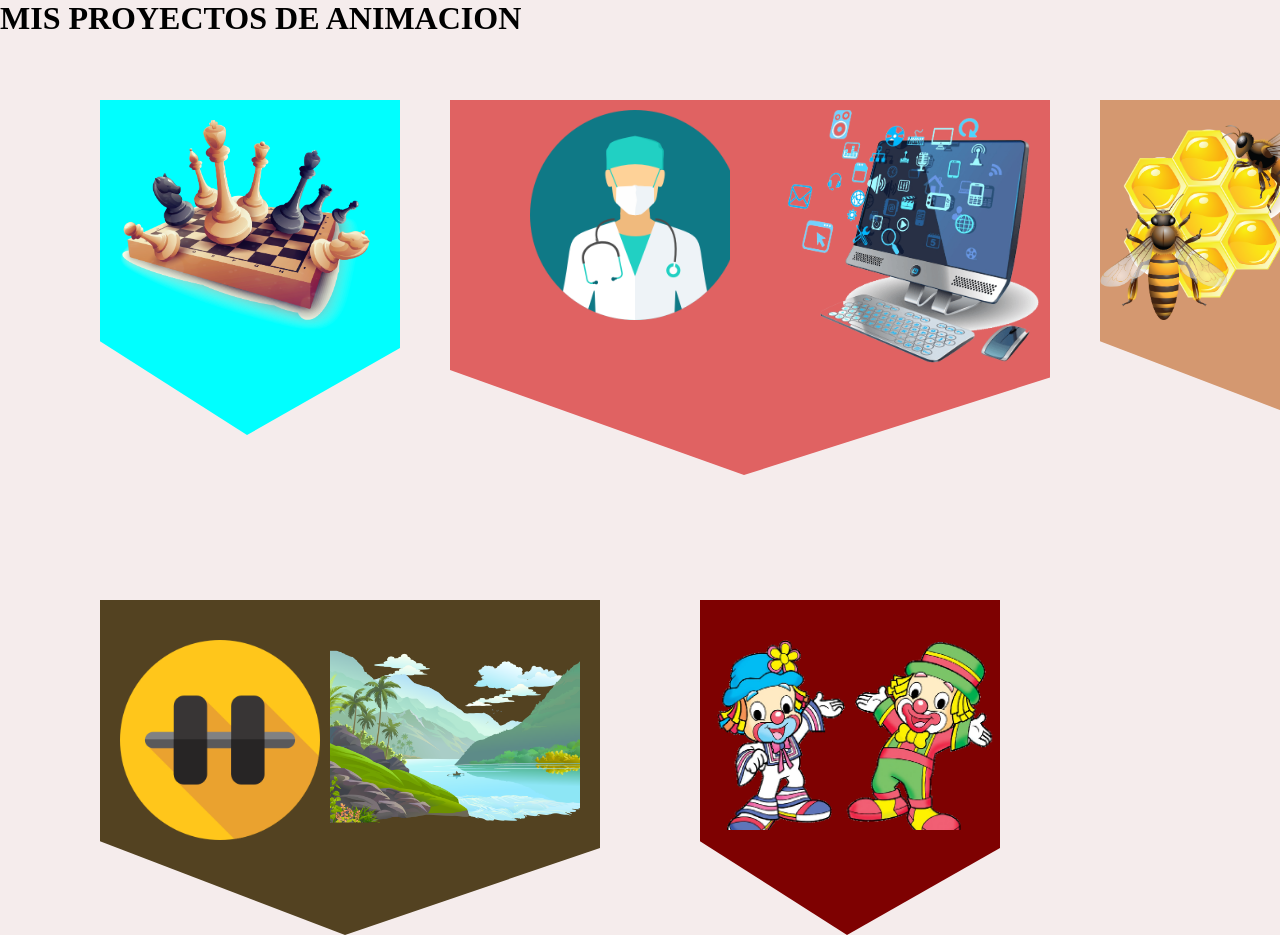
<file: index.html>
<!DOCTYPE html>
<html lang="es">
<head>
    <meta charset="UTF-8">
    <meta name="viewport" content="width=device-width, initial-scale=1.0">
    <title>proyec</title>
    <link rel="stylesheet" href="estilo.css">
</head>

<body>

   <h1>MIS PROYECTOS DE ANIMACION</h1>
    <div class="contenedor">
        <div class="franja1" ></div>
        <a class="cuadrito" href="S1 AJEDREZ/index.html"></a>
        <div class="franja2" src="" alt=""></div>
        <a class="cuadrito2" href="DRA LISA SU/index.html"></a>
        <a class="cuadrito3" href="SAM ALTAMAN WEB/Index.html"></a>
        <div class= "franja3"></div>
        <a class="cuadrito4" href="SECCION 3/index.html"></a>
        <a class="cuadrito5" href="PRACTICA - S3/index.html"></a>
        <div class= "franja4"></div>
        <a class="cuadrito6" href="PERU/index3.html"></a>
        <a class="cuadrito7" href="PROGRMACION/index.html"></a>
        <div class= "franja5"></div>
        <a class="cuadrito8" href="GYM/index.html"></a>
        <a class="cuadrito9" href="PAISAJE/index2.html"></a>
        <div class= "franja6"></div>
        <a class="cuadrito10" href="CLIPPATH/index.html"></a>
        
       

    </div>

</body>
</html>
</file>
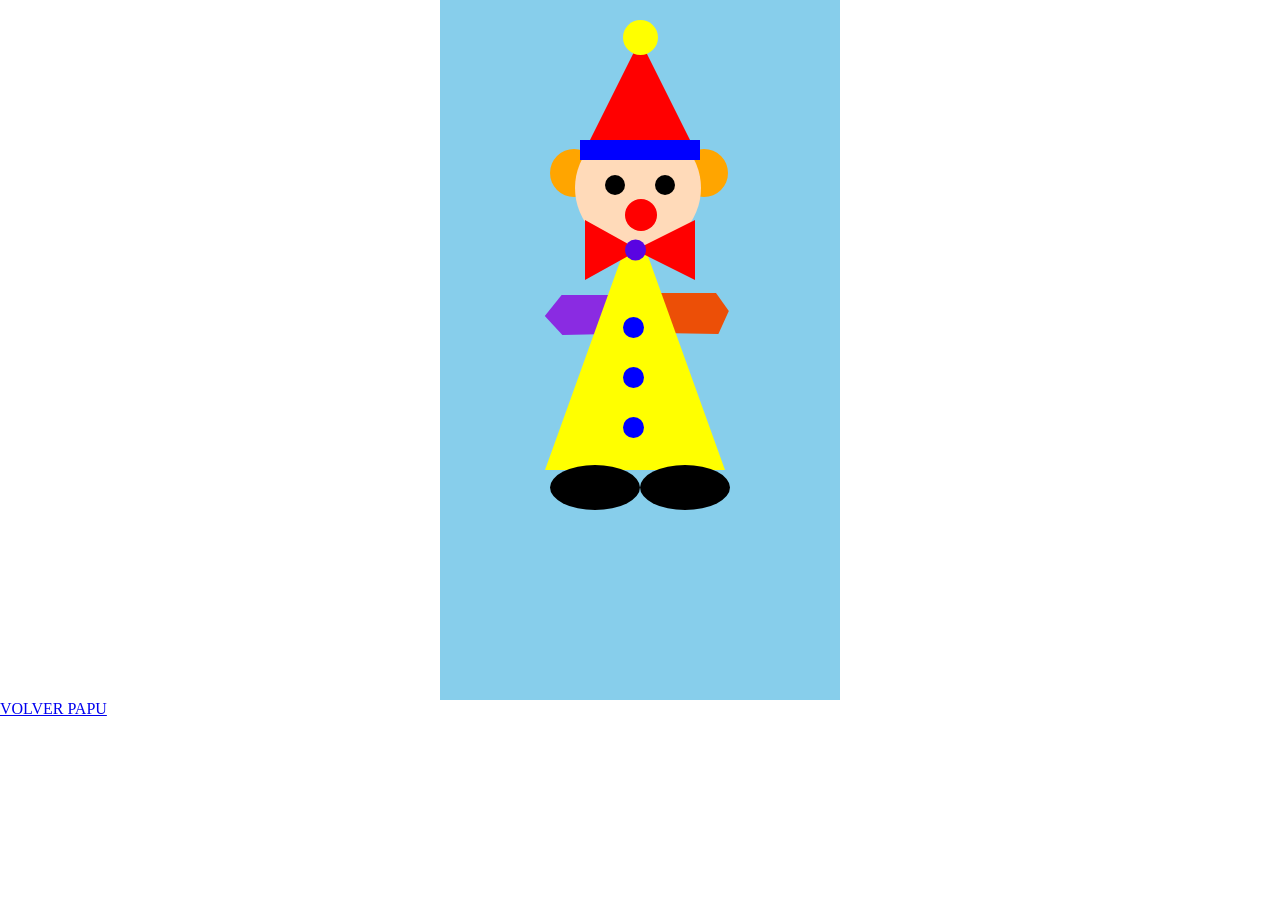
<file: CLIPPATH/index.html>
<!DOCTYPE html>
<html lang="es">
<head>
    <meta charset="UTF-8">
    <meta name="viewport" content="width=device-width, initial-scale=1.0">
    <title>Payaso Figuras</title>

    <style>

        *{
            margin: 0px;
            padding: 0px;
        }

        .contenedor{
            width: 400px;
            height: 700px;
            background-color: skyblue;
            position: relative;
            margin: 0 auto;
            overflow: hidden;
        }
        .gorrito{
            width: 120px;
            height: 120px;
            background-color: red;
            clip-path: polygon(50% 0%, 0% 100%, 100% 100%);
            position: absolute;
            left: 140px;
            top: 40px;
            z-index: 2;
        }
        .bolita{
            width: 35px;
            height: 35px;
            background-color: yellow;
            clip-path: circle(50% at 50% 50%);
            position: absolute;
            left: 183px;
            top: 20px;
            z-index: 2;
        }
        .linea{
            width: 120px;
            height: 20px;
            background-color: blue;
            position: absolute;
            left: 140px;
            top: 140px;
            z-index: 3;
        }
        .cabeza{
            width: 140px;
            height: 140px;
            background-color: peachpuff;
            clip-path: circle(45% at 45% 45%);
            position: absolute;
            left: 135px;
            top: 125px;
            z-index: 1;
        }

        .cabello1{
            width: 60px;
            height: 60px;
            background-color: orange;
            clip-path: circle(40% at 40% 40%);
            position: absolute;
            left: 110px;
            top: 149px;
        }
        .cabello2{
            width: 60px;
            height: 60px;
            background-color: orange;
            clip-path: circle(40% at 40% 40%);
            position: absolute;
            left: 240px;
            top: 149px;
        }
        .ojoI{
            width: 20px;
            height: 20px;
            background-color: black;
            clip-path: circle(50% at 50% 50%);
            position: absolute;
            left: 165px;
            top: 175px;
            z-index: 2;
        }

        .ojoD{
            width: 20px;
            height: 20px;
            background-color: black;
            clip-path: circle(50% at 50% 50%);
            position: absolute;
            left: 215px;
            top: 175px;
            z-index: 2;
        }

        .nariz{
            width: 40px;
            height: 40px;
            background-color: red;
            clip-path: circle(40% at 40% 50%);
            position: absolute;
            left: 185px;
            top: 195px;
            z-index: 2;
        }
        .cuelloI{
            width: 60px;
            height: 60px;
            background-color: red;
            clip-path: polygon(0 0, 90% 50%, 0 100%);
            position: absolute;
            left: 145px;
            top: 220px;
            z-index: 2;
           
        }
        .cuello{
            width: 60px;
            height: 60px;
            background-color: red;
            clip-path: polygon(100% 0, 0 50%, 100% 100%);
            position: absolute;
            left: 195px;
            top: 220px;
            z-index: 3;
        }

        .centro{
            width: 30px;
            height: 30px;
            background-color: rgb(89, 4, 226);
            clip-path: circle(35% at 35% 50%);
            position: absolute;
            left: 185px;
            top: 235px;
            z-index: 4;
        }
        .cuerpo{
            width: 180px;
            height: 250px;
            background-color: yellow;
            clip-path: polygon(50% 0%, 0% 100%, 100% 100%);
            position: absolute;
            left: 105px;
            top: 220px;
            z-index: 0;
        }

        .boton1,.boton2,.boton3{
            width: 35px;
            height: 35px;
            background-color: blue;
            clip-path: circle(30% at 30% 50%);
            position: absolute;
            left: 183px;
            z-index: 2;
        }
        .boton1{
            top: 310px;
        }
        .boton2{
            top: 360px;
        }
        .boton3{
            top: 410px;
        }
        .brazoD {
            width: 80px;
            height: 100px;
            background-color: blueviolet;
            clip-path: polygon(27% 25%, 86% 25%, 87% 64%, 28% 65%, 6% 46%);
            position: absolute;
            left: 100px;
            top: 270px;
        }
        .brazoI {
            width: 80px;
            height: 100px;
            background-color: rgb(236, 79, 7);
            clip-path: polygon(0 23%, 70% 23%, 86% 41%, 73% 64%, 0 63%);
            position: absolute;
            left: 220px;
            top: 270px;
        }


        .pieI{
            width: 90px;
            height: 45px;
            background-color: black;
            clip-path: ellipse(50% 50% at 50% 50%);
            position: absolute;
            left: 110px;
            top: 465px;
        }

        .pieD{
            width: 90px;
            height: 45px;
            background-color: black;
            clip-path: ellipse(50% 50% at 50% 50%);
            position: absolute;
            left: 200px;
            top: 465px;
        }

    </style>

</head>

<body>

    <div class="contenedor">

        <div class="gorrito"></div>
        <div class="bolita"></div>
        <div class="linea"></div>

        <div class="cabello1"></div>
        <div class="cabello2"></div>

        <div class="cabeza"></div>

        <div class="ojoI"></div>
        <div class="ojoD"></div>

        <div class="nariz"></div>

        <div class="boca"></div>
        <div class="sonrisa"></div>

        <div class="cuelloI"></div>
        <div class="cuello"></div>
        <div class="centro"></div>

        <div class="brazoI"></div>
        <div class="brazoD"></div>

        <div class="cuerpo"></div>
        

        <div class="boton1"></div>
        <div class="boton2"></div>
        <div class="boton3"></div>

        <div class="pieI"></div>
        <div class="pieD"></div>

    </div>

</body>
<a href="../index.html">VOLVER PAPU</a>
</html>
</file>
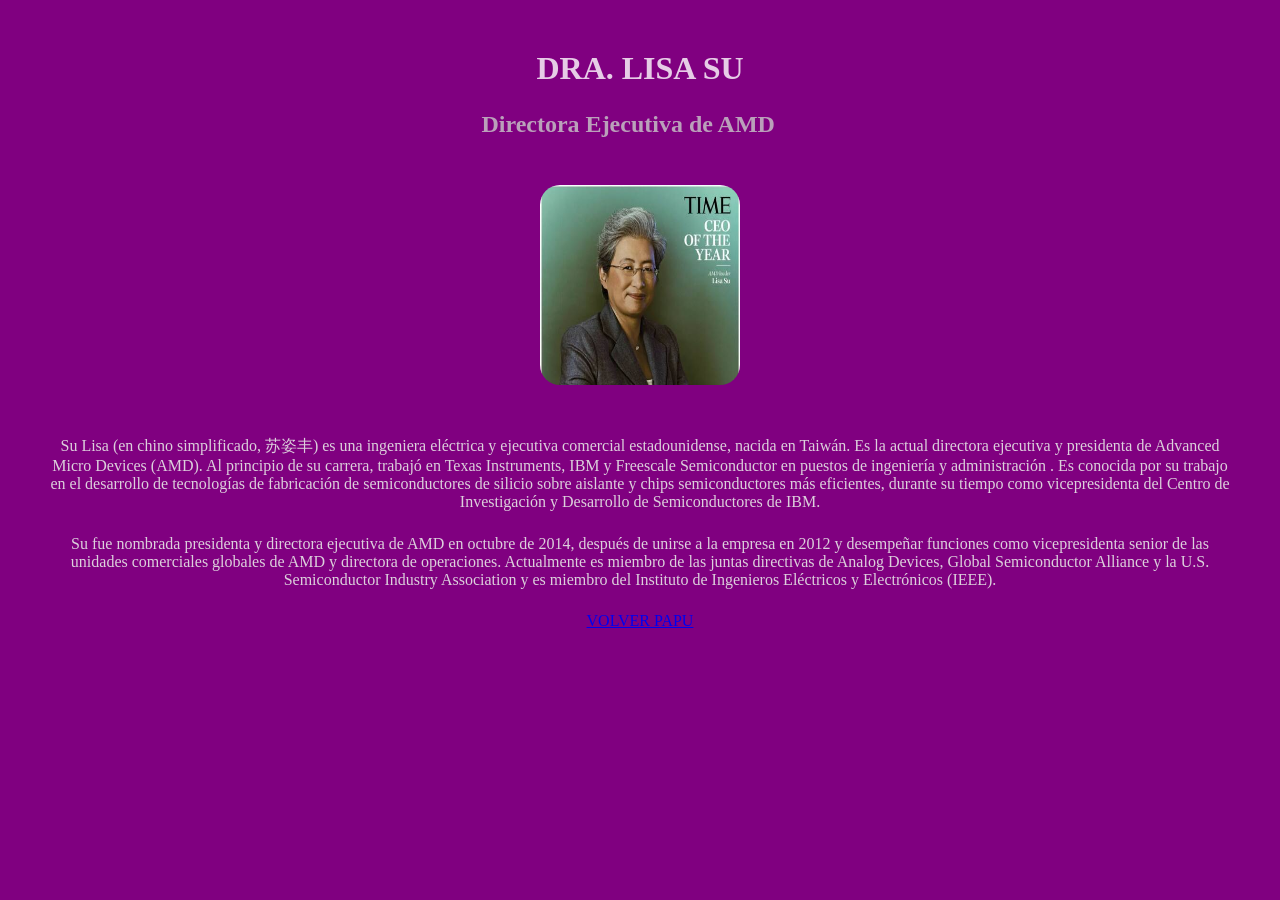
<file: DRA LISA SU/index.html>
<!DOCTYPE html>
<html>
<head>
    <title>EJERCICIO 3</title>

    <style type="text/css">
        *{
            margin:2%;
            padding:0;
            font-family:"Century Gothic";
            text-align:center;
        }

        body{
            background-color:purple;
        }
        h1{
            color:rgba(255,255,255,0.8);
            animation-name:titulo;
            animation-duration:3s;
            animation-iteration-count:1;
        }

        @keyframes titulo{
            from{ color:rgba(255,255,255,0); }
            to{ color:rgba(255,255,255,1); }
        }
        h2{
            color:rgba(200,200,200,0.8);
            animation-name:subtitulo;
            animation-duration:3s;
            animation-delay:2s;
            animation-fill-mode:forwards;
        }

        @keyframes subtitulo{
            from{ margin-left:100%; }
            to{ margin-left:0%; }
        }
        img{
            opacity:0;
            width:200px;
            height:200px;
            border-radius:10%;
            animation-name:imagen;
            animation-duration:2s;
            animation-delay:5s;
            animation-fill-mode:forwards;
        }
        @keyframes imagen{
            from{ opacity:0; }
            to{ opacity:1; }
        }
        .p1{
            color:rgba(230,230,230,0.9);
            animation-name:parrafo1;
            animation-duration:3s;
            animation-delay:7s;
            animation-fill-mode:forwards;
        }

        @keyframes parrafo1{
            from{
                margin-left:100%;
                width:400%;
            }
            to{
                margin-left:0%;
                width:100%;
            }
        }
        .p2{
            color:rgba(230,230,230,0.9);
            animation-name:parrafo2;
            animation-duration:3s;
            animation-delay:10s;
            animation-fill-mode:forwards;
        }

        @keyframes parrafo2{
            from{
                margin-left:100%;
                width:400%;
            }
            to{
                margin-left:0%;
                width:100%;
            }
        }

    </style>
</head>

<body>

    <h1>DRA. LISA SU</h1>

    <h2>Directora Ejecutiva de AMD</h2>

    <img src="img/dr lisa su.jpg">

    <p class="p1">
        Su Lisa (en chino simplificado, 苏姿丰) es una ingeniera eléctrica y ejecutiva comercial estadounidense,
         nacida en Taiwán. Es la actual directora ejecutiva y presidenta de Advanced Micro Devices (AMD). Al principio 
         de su carrera, trabajó en Texas Instruments, IBM y Freescale Semiconductor en puestos de ingeniería y administración
         . Es conocida por su trabajo en el desarrollo de tecnologías de fabricación de semiconductores de silicio sobre aislante
          y chips semiconductores más eficientes, durante su tiempo como vicepresidenta del Centro de Investigación y Desarrollo de
           Semiconductores de IBM.
    </p>

    <p class="p2">
       Su fue nombrada presidenta y directora ejecutiva de AMD en octubre de 2014, después de unirse a la empresa en 2012 y desempeñar 
       funciones como vicepresidenta senior de las unidades comerciales globales de AMD y directora de operaciones. Actualmente es miembro
        de las juntas directivas de Analog Devices, Global Semiconductor Alliance y la U.S. Semiconductor Industry Association y es miembro
         del Instituto de Ingenieros Eléctricos y Electrónicos (IEEE).

    </p>

</body>
<a href="../index.html">VOLVER PAPU</a>
</html>
</file>
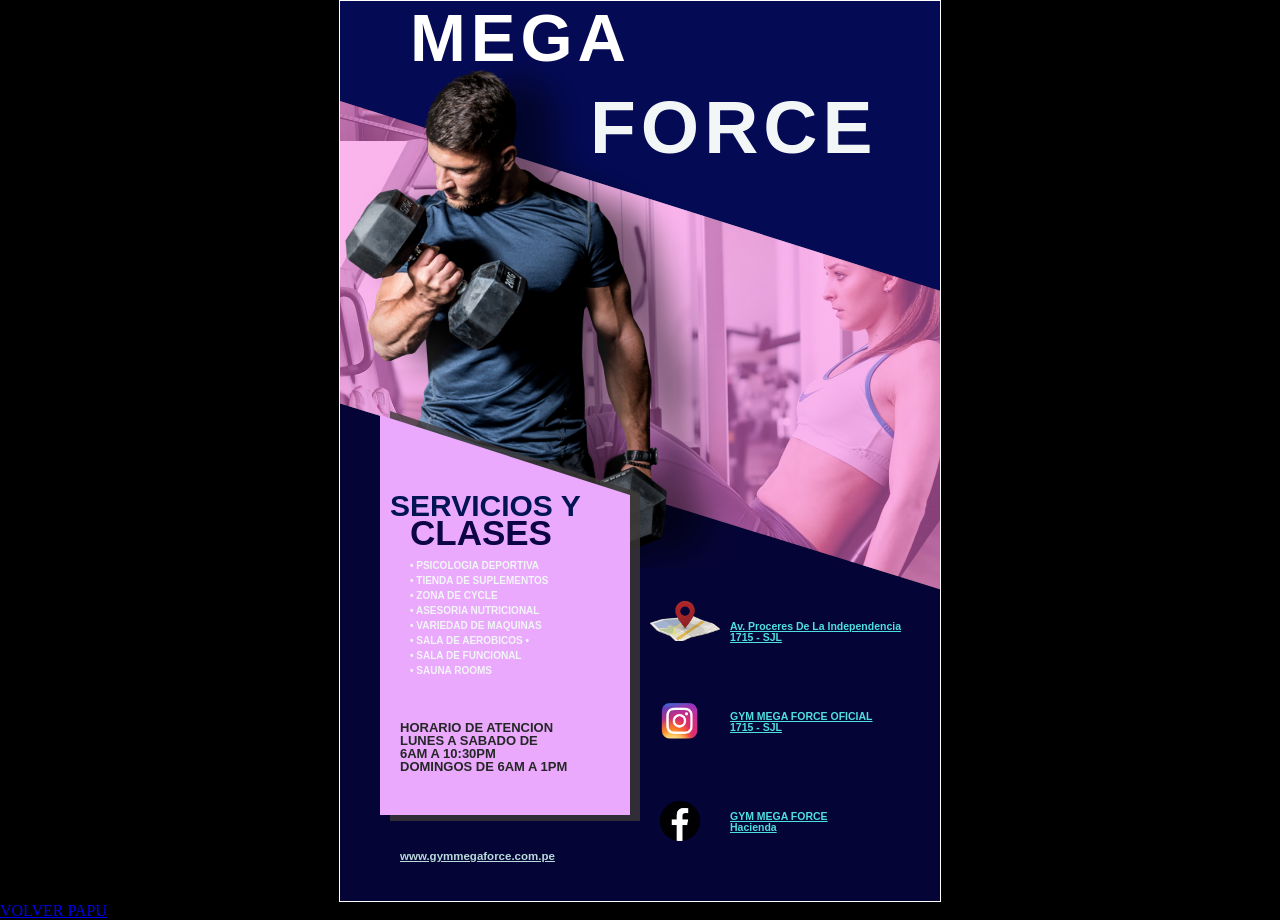
<file: GYM/index.html>
<!DOCTYPE html>
<html lang="es">
<head>
    <meta charset="UTF-8">
    <meta name="viewport" content="width=device-width, initial-scale=1.0">
    <title>PARALLAX GYM</title>
    <link rel="stylesheet" href="estilos.css">
</head>

<body>

    <div class="contenedor">
        <div class="franja" ></div>
        <div class="franja1" ></div>
        <div class="franja2" src="" alt=""></div>
        <div class= "franja3"></div>
        <div class= "franja4"></div>
        <div class= "franja5"></div>
        <img class="modelo" src="img/gym1.png" alt=""></img>
        <div class="texto1">MEGA </div>  
        <div class="texto2">FORCE </div>   
        <div class="texto3">SERVICIOS Y </div>  
        <div class="texto4">CLASES </div> 
        <div class="texto5">• PSICOLOGIA DEPORTIVA </div> 
        <div class="texto6">• TIENDA DE SUPLEMENTOS</div> 
        <div class="texto7">• ZONA DE CYCLE</div> 
        <div class="texto8">• ASESORIA NUTRICIONAL</div> 
        <div class="texto9">• VARIEDAD DE MAQUINAS</div> 
        <div class="texto10">• SALA DE AEROBICOS •</div> 
        <div class="texto11">• SALA DE FUNCIONAL</div> 
        <div class="texto12">• SAUNA ROOMS </div> 
        <div class="texto14">HORARIO DE ATENCION<br>
                            LUNES A SABADO DE <br>6AM A 10:30PM <br> DOMINGOS DE 6AM A 1PM</div> 
        <a class="texto15" href="https://www.gymmegaforce.com.pe/">www.gymmegaforce.com.pe</a> 
        <a class="texto16" href="https://share.google/yZ4ZuRGdie92fhAYf">Av. Proceres De La Independencia <br>1715 - SJL</a> 
        <a class="texto17" href="https://www.facebook.com/megaforce.hacienda/?locale=es_LA">GYM MEGA FORCE<br>Hacienda</a> 
        <a class="texto18" href="https://www.instagram.com/gymmegaforceoficial/">GYM MEGA FORCE OFICIAL<br>1715 - SJL</a> 
        <div class="cuadrito" ></div>
        <div class="cuadrito2" ></div> 
        <div class="cuadrito3" ></div>         
    </div>

</body>
<a href="../index.html">VOLVER PAPU</a>
</html>
</file>
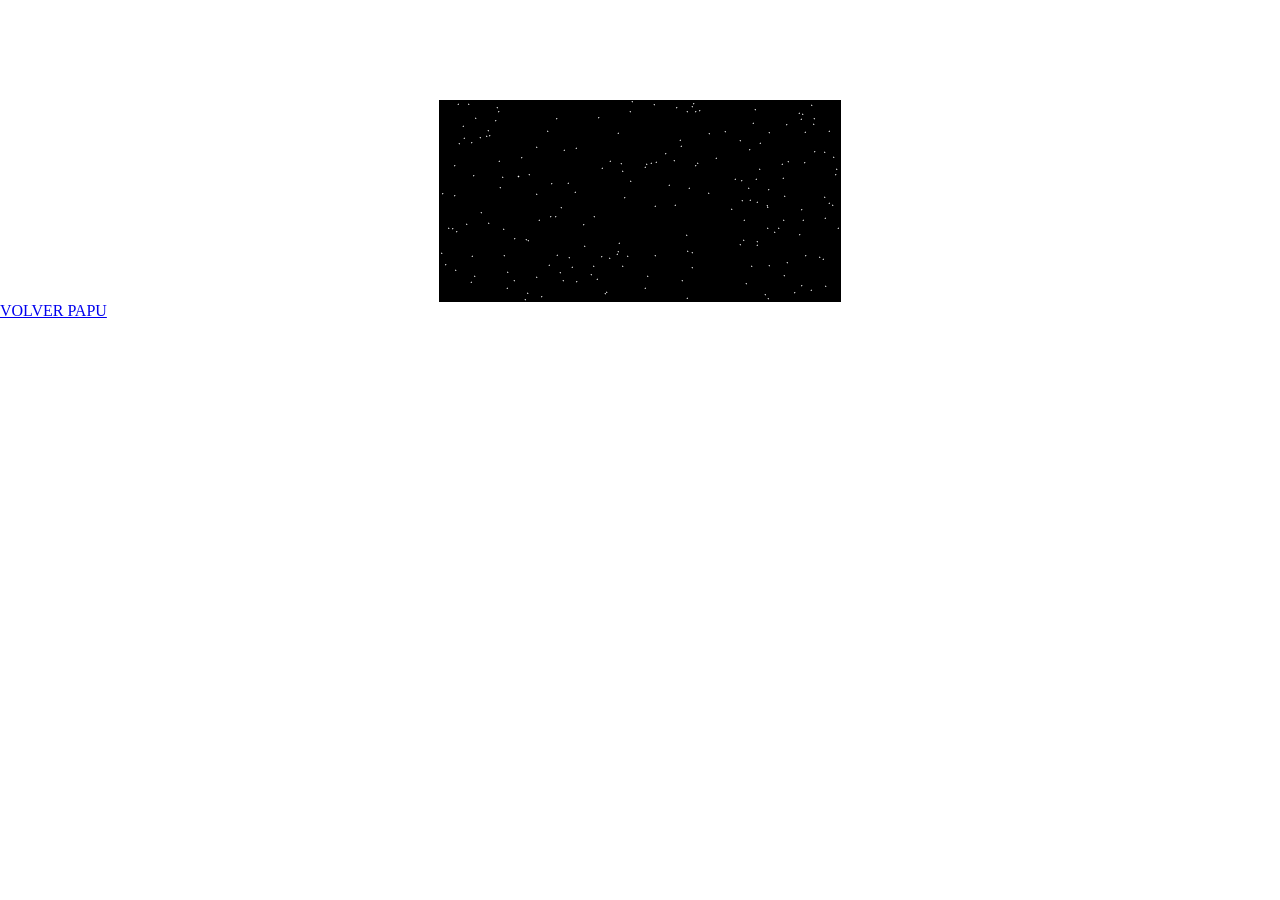
<file: PRACTICA - S3/index.html>
<html>
<head>
    <title></title>
    <style>
        *{
            margin:0;
            padding:0;
        }

        #contenedor{
            width: 400px;
            height: 200px;
            border:1px solid black;
            position: relative;
            margin:0 auto;
            margin-top: 100px;
            overflow: hidden;
            background-image: url("./img/estrellas_horizontal.gif");
            background-size: cover;
        }
        #COHETE{
            width: 80px;
            position: absolute;
            top: 50%;
            left: -100px;
            transform: translateY(-50%) rotate(90deg);
            animation: volar 8s linear infinite;
        }
        @keyframes volar{
            from{
                left: -100px;
            }
            to{
                left: 450px;
            }
        }

    </style>
</head>
<body>

    <div id="contenedor">
        <img id="COHETE" src="./img/COHETE.png">
    </div>

</body>
<a href="../index.html">VOLVER PAPU</a>
</html>
</file>
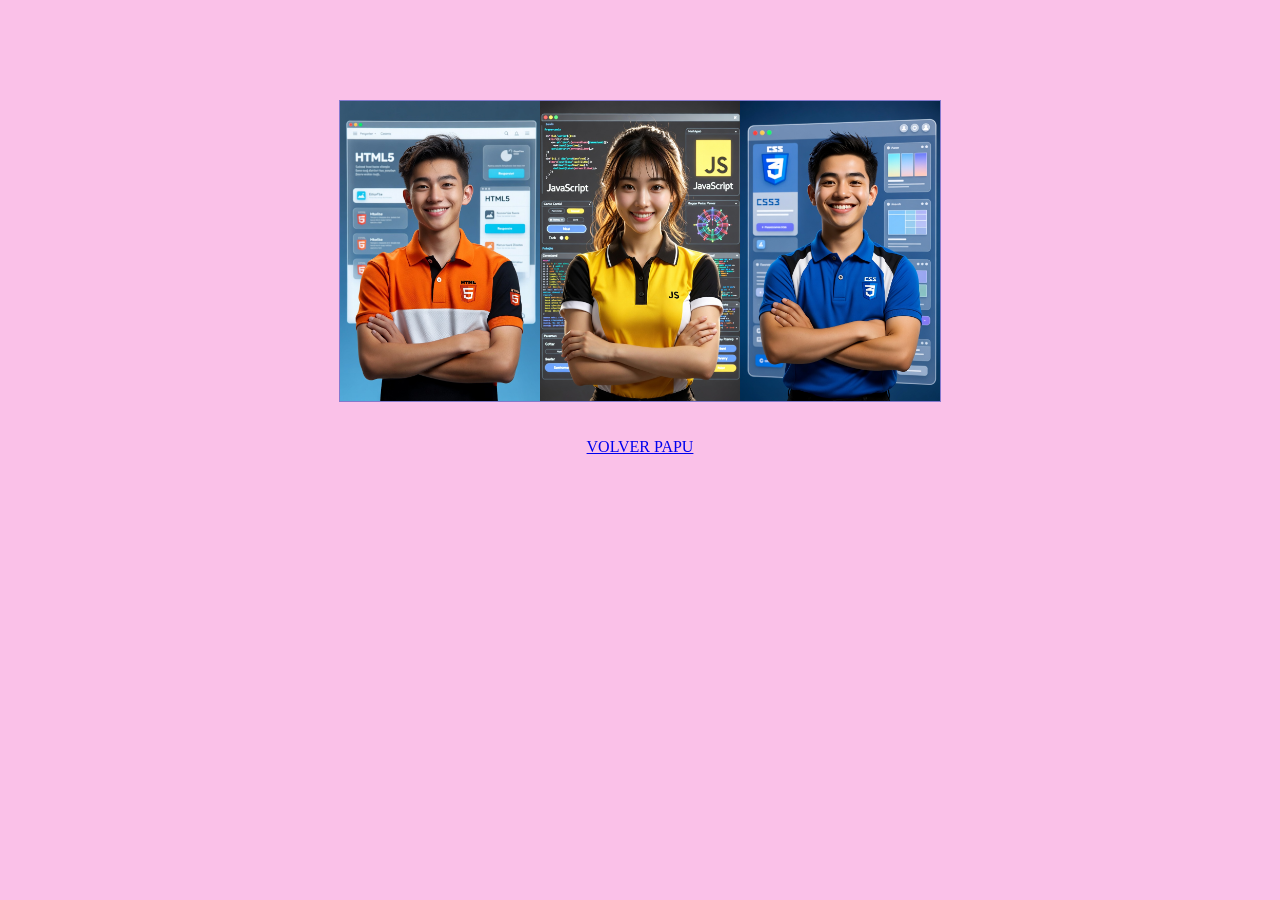
<file: PROGRMACION/index.html>
<html>
<head>
        <title>PROGRAMACION</title>
            <style>
              *{
                  padding:0px;
                  margin:0px;
                  text-align:center;

                }
            body{
                background-color: rgb(250, 193, 232);
            }
            .contenedor{
                width: 600px; /*ancho*/
                height: 300px; /*alto*/
                background-color: brown;
                border: 1px solid rgb(132, 121, 205);
                position: relative;/*provoca el centrado con div*/
                margin: 0 auto; /*centrado del contenedor*/
                margin-top: 100;
                overflow: hidden;
                background-size: cover;
            }
            .tarjeta1,.tarjeta2,.tarjeta3{
                width: 200px; /*dimension del cuadro*/
                height: 300px;
                position: absolute; /*interno*/
                top: -300px;
                background-size: cover;
               
            }
            .tarjeta1{
              background-image: url(img/LqXKK.jpg);
              left: 0px;
              animation: tarjeta1 3s 1 forwards ;
            }  
            .tarjeta2{
              background-image: url(img/js.jpg);
              left: 200px;
              animation: tarjeta2 3s 1 forwards ;
            }  
            .tarjeta3{
              background-image: url(img/CSS3.jpg);
              left: 400px;
              animation: tarjeta3 3s 1 forwards ;
            }  
           @keyframes tarjeta1{
                0%{
                   left: 600px;
                   top:300px; /*arriba*/
                   transform: rotate(360deg);
                }
               
                
                100%{
                    left: 0px;
                    top:0%
                }
            }
            @keyframes tarjeta2{
                0%{
                   
                   top:300px; /*arriba*/
                   transform: rotate(360deg);
                }
                50%{
                    top: -300px;
                }
                100%{
                    top:0%
                }
            }
            @keyframes tarjeta3{
                0%{
                   left:-600px;
                   top:300px;
                   transform: rotate(360deg);
                }
                100%{
                    right:0px;
                    top:0px;
                }
            }
            /*EVENTOS*/
           .tarjeta1:hover{
              transition:  1s;
              scale:1.2;
              z-index:1;
              border-left-color: blueviolet;
            }
            .tarjeta2:hover{
              transition:  1s;
              scale:1.2;
              z-index:1;
            }
            .tarjeta3:hover{
              transition:  1s;
              scale:1.2;
              z-index:1;
            }
            .tarjeta4:hover{
              transition:  1s;
              scale:1.2;
              z-index:1;
            }
                
        </style>

</head>
<body>
    <div class="Contenedor">
        <div class="tarjeta1"></div>
        <div class="tarjeta2"></div>
        <div class="tarjeta3"></div>
        <div class="tarjeta4"></div>
    </div>
     
</body>
<br>
<br>
<a href="../index.html">VOLVER PAPU</a>
</html>
</file>
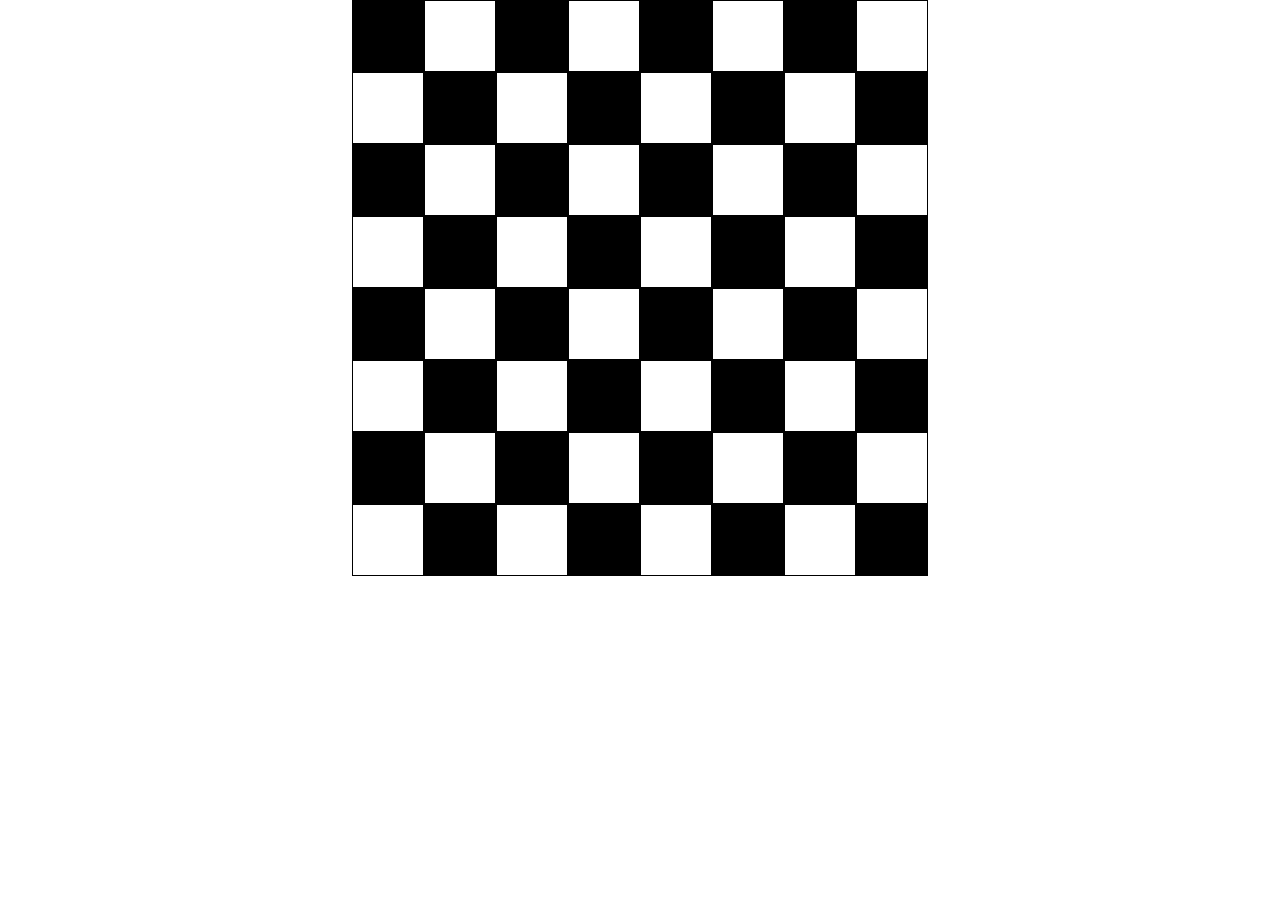
<file: S1 AJEDREZ/index.html>
<html>
<head>
    <title>TABLERO</title>

    <style>

        *{
            margin:0;
            padding:0;
            
        }

        .contenedor{
            width:576px;
            height:72px;
            margin:auto;
            background-color: brown;
        }

        .cuadrito1, .cuadrito2{
            width:70px;
            height:70px;
            border:1px solid black;
            float: left;
        }

        .cuadrito1{
            background:white;
        }

        .cuadrito2{
            background:black;
        }

    </style>
</head>

<body>

<!-- FILA 1 -->
<div class="contenedor">
    <div class="cuadrito2"></div>
    <div class="cuadrito1"></div>
    <div class="cuadrito2"></div>
    <div class="cuadrito1"></div>
    <div class="cuadrito2"></div>
    <div class="cuadrito1"></div>
    <div class="cuadrito2"></div>
    <div class="cuadrito1"></div>
</div>

<!-- FILA 2 -->
<div class="contenedor">
    <div class="cuadrito1"></div>
    <div class="cuadrito2"></div>
    <div class="cuadrito1"></div>
    <div class="cuadrito2"></div>
    <div class="cuadrito1"></div>
    <div class="cuadrito2"></div>
    <div class="cuadrito1"></div>
    <div class="cuadrito2"></div>
</div>

<!-- FILA 3 -->
<div class="contenedor">
    <div class="cuadrito2"></div>
    <div class="cuadrito1"></div>
    <div class="cuadrito2"></div>
    <div class="cuadrito1"></div>
    <div class="cuadrito2"></div>
    <div class="cuadrito1"></div>
    <div class="cuadrito2"></div>
    <div class="cuadrito1"></div>
</div>

<!-- FILA 4 -->
<div class="contenedor">
    <div class="cuadrito1"></div>
    <div class="cuadrito2"></div>
    <div class="cuadrito1"></div>
    <div class="cuadrito2"></div>
    <div class="cuadrito1"></div>
    <div class="cuadrito2"></div>
    <div class="cuadrito1"></div>
    <div class="cuadrito2"></div>
</div>

<!-- FILA 5 -->
<div class="contenedor">
    <div class="cuadrito2"></div>
    <div class="cuadrito1"></div>
    <div class="cuadrito2"></div>
    <div class="cuadrito1"></div>
    <div class="cuadrito2"></div>
    <div class="cuadrito1"></div>
    <div class="cuadrito2"></div>
    <div class="cuadrito1"></div>
</div>

<!-- FILA 6 -->
<div class="contenedor">
    <div class="cuadrito1"></div>
    <div class="cuadrito2"></div>
    <div class="cuadrito1"></div>
    <div class="cuadrito2"></div>
    <div class="cuadrito1"></div>
    <div class="cuadrito2"></div>
    <div class="cuadrito1"></div>
    <div class="cuadrito2"></div>
</div>

<!-- FILA 7 -->
<div class="contenedor">
    <div class="cuadrito2"></div>
    <div class="cuadrito1"></div>
    <div class="cuadrito2"></div>
    <div class="cuadrito1"></div>
    <div class="cuadrito2"></div>
    <div class="cuadrito1"></div>
    <div class="cuadrito2"></div>
    <div class="cuadrito1"></div>
</div>

<!-- FILA 8 -->
<div class="contenedor">
    <div class="cuadrito1"></div>
    <div class="cuadrito2"></div>
    <div class="cuadrito1"></div>
    <div class="cuadrito2"></div>
    <div class="cuadrito1"></div>
    <div class="cuadrito2"></div>
    <div class="cuadrito1"></div>
    <div class="cuadrito2"></div>

</div>

</body>
</html>
</file>
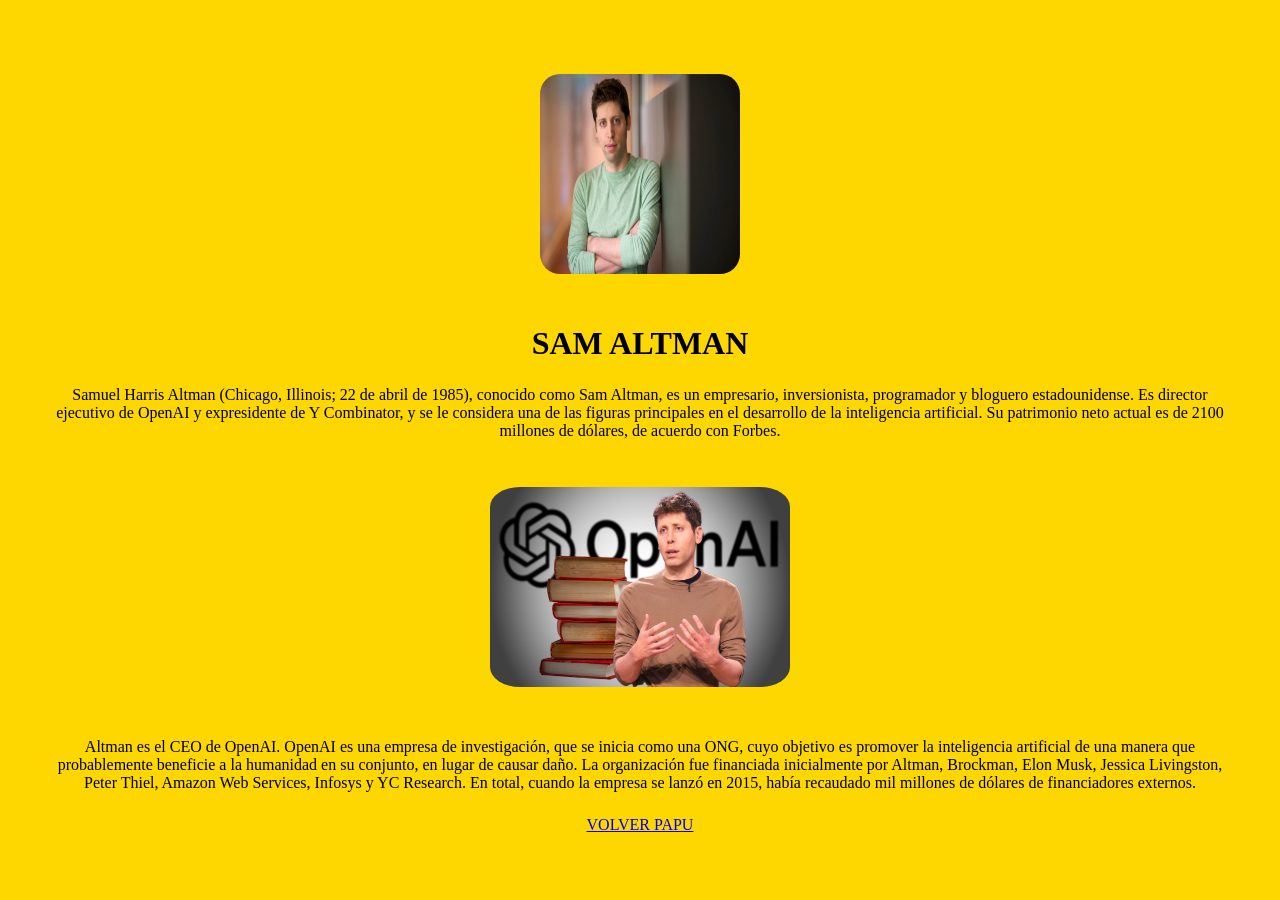
<file: SAM ALTAMAN WEB/Index.html>
<!DOCTYPE html>
<html>
<head>
    <title>EJERCICIO 2</title>

    <style type="text/css">
        *{
            margin:2%;
            padding:0;
            font-family:"Century Gothic";
            text-align:center;
        }
        body{
            background-color:gold;
        }
        .img1{
            opacity:0;
            width:200px;
            height:200px;
            border-radius:10%;
            animation-name:foto1;
            animation-duration:2s;
            animation-delay:0s;
            animation-fill-mode:forwards;
        }

        @keyframes foto1{
            from{ opacity:0; }
            to{ opacity:1; }
        }
        h1{
            color:black; 
            animation-name:titulo;
            animation-duration:3s;
            animation-delay:2s;
            animation-fill-mode:forwards;
        }

        @keyframes titulo{
            from{ color:rgba(0,0,0,0); }
            to{ color:black; }
        }
        .p1{
            color:black;
            animation-name:parrafo1;
            animation-duration:3s;
            animation-delay:5s;
            animation-fill-mode:forwards;
        }

        @keyframes parrafo1{
            from{
                margin-left:100%;
                width:400%;
            }
            to{
                margin-left:0%;
                width:100%;
            }
        }
        .img2{
            opacity:0;
            width:300px;
            height:200px;
            border-radius:10%;
            animation-name:foto2;
            animation-duration:2s;
            animation-delay:8s;
            animation-fill-mode:forwards;
        }

        @keyframes foto2{
            from{ opacity:0; }
            to{ opacity:1; }
        }
        .p2{
            color:black;
            animation-name:parrafo2;
            animation-duration:3s;
            animation-delay:10s;
            animation-fill-mode:forwards;
        }

        @keyframes parrafo2{
            from{
                margin-left:100%;
                width:400%;
            }
            to{
                margin-left:0%;
                width:100%;
            }
        }

    </style>
</head>

<body>

    <img class="img1" src="img/sam-altman.jpg">

    <h1>SAM ALTMAN</h1>

    <p class="p1">
        Samuel Harris Altman (Chicago, Illinois; 22 de abril de 1985), conocido como Sam Altman,
         es un empresario, inversionista, programador y bloguero estadounidense.
          Es director ejecutivo de OpenAI y expresidente de Y Combinator, y se le considera una 
          de las figuras principales en el desarrollo de la inteligencia artificial.

           Su patrimonio neto actual es de 2100 millones de dólares,
                       de acuerdo con Forbes.
    </p>

    <img class="img2" src="img/sam-altman2.jpg">

    <p class="p2">
       Altman es el CEO de OpenAI. OpenAI es una empresa de investigación,
        que se inicia como una ONG, cuyo objetivo es promover la inteligencia
         artificial de una manera que probablemente beneficie a la humanidad en
          su conjunto, en lugar de causar daño. La organización fue financiada
           inicialmente por Altman, Brockman, Elon Musk, Jessica Livingston, Peter Thiel,
            Amazon Web Services, Infosys y YC Research. En total, cuando la empresa se lanzó 
            en 2015, había recaudado mil millones de dólares de financiadores externos.
    </p>
 
</body>
<a href="../index.html">VOLVER PAPU</a>
</html>
</file>
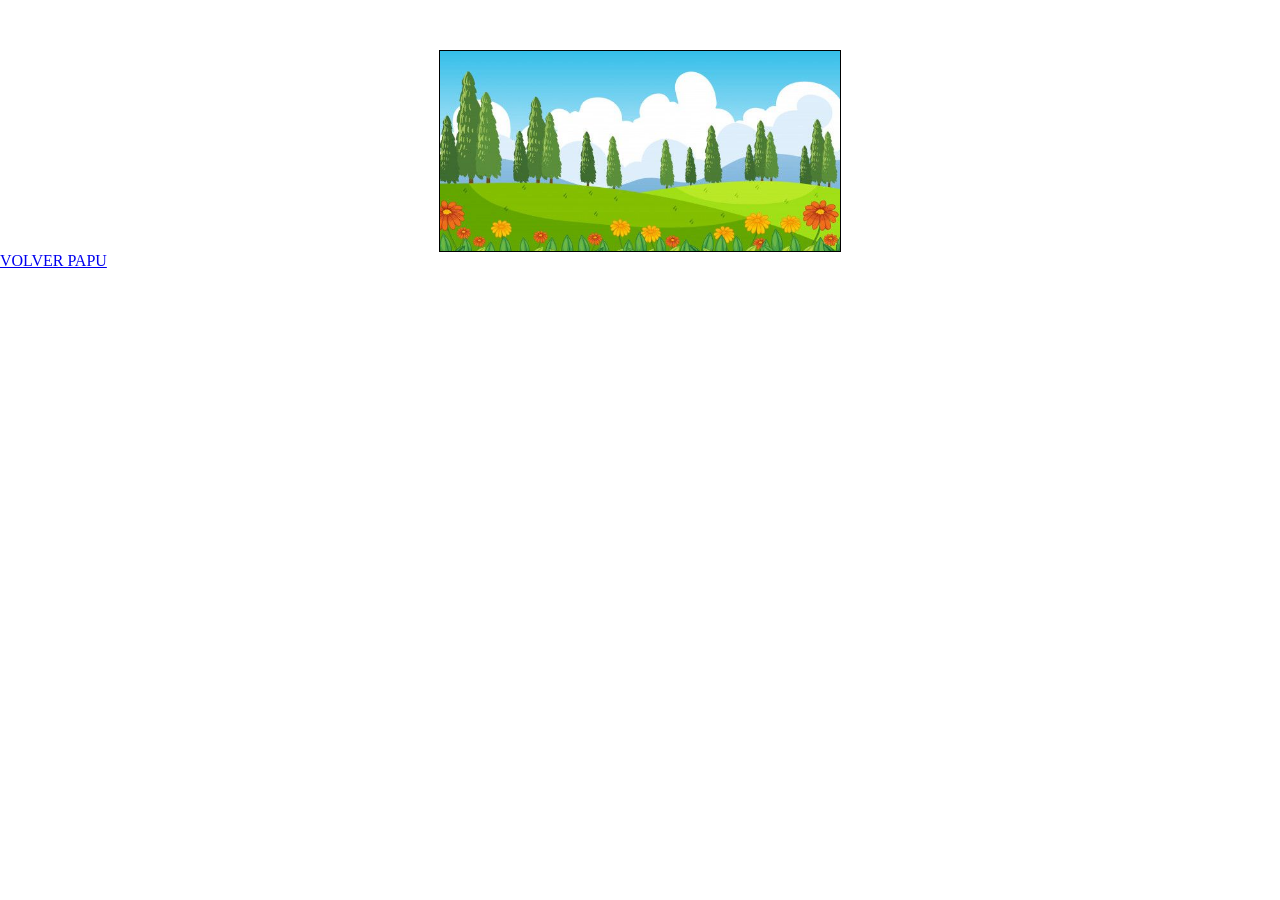
<file: SECCION 3/index.html>
<html>
<head>
        <title>ANIMACION CS3</title>
            <style>
              *{
                  margin:0px;
                  padding:0px;
                }
            .contenedor{
                width: 400px;
                height: 200px;
                border: 1px solid black;
                position: relative;/*provoca el centrado con div*/
                margin: 0 auto; /*centrado del contenedor*/
                margin-top: 50;
                overflow: hidden;
                background-image: url("./img/campo.jpg");
                background-size: cover;
            }
            .cuadrito{
                width: 50px; /*dimension del cuadro*/
                height: 50px;
                position: absolute; /*interno*/
                left: -50px;
                top: 50px;
                animation: cuadrito 5s infinite;

            }
            .cuadrito2{
                width: 50px; /*dimension del cuadro*/
                height: 50px;
                position: absolute; /*interno*/
                left: -50px;
                top: 100px;
                animation: cuadrito2 5s infinite;

            }
            @keyframes cuadrito{
                0%{
                   left: -50px;
                   top: 150px;
                   rotate:0deg;
                }
                50%{
                    left: 150;
                    top: 0px;
                    rotate:60deg;

                }
                100%{
                    left: 400;
                    top: 150px;
                    rotate:0deg;
                }

            }
            @keyframes cuadrito2{
                0%{
                    left: -25px;
                    top: 0px;
                    rotate:0deg;
                }
                50%{
                    left: 150;
                    top: 155px;
                    rotate:60deg;

                }
                100%{
                    left: 400;
                    top: -155px;
                    rotate:0deg;
                }

            }
            .cuadrito img{
                width: 40px;
                height: 40px;
            }
            .cuadrito2 img{
                width: 40px;
                height: 40px;
            }
            </style>
</head>
<body>
   <div class="Contenedor">
      <div class="cuadrito">
         <img src="./img/abeja.jpeg" alt="">
      </div>
      
      <div class="cuadrito2">
        <img src="./img/abeja2.jpeg" alt="">
      </div>
         
    </div>
    
     
  
     
</body>
<a href="../index.html">VOLVER PAPU</a>
</html>
</file>
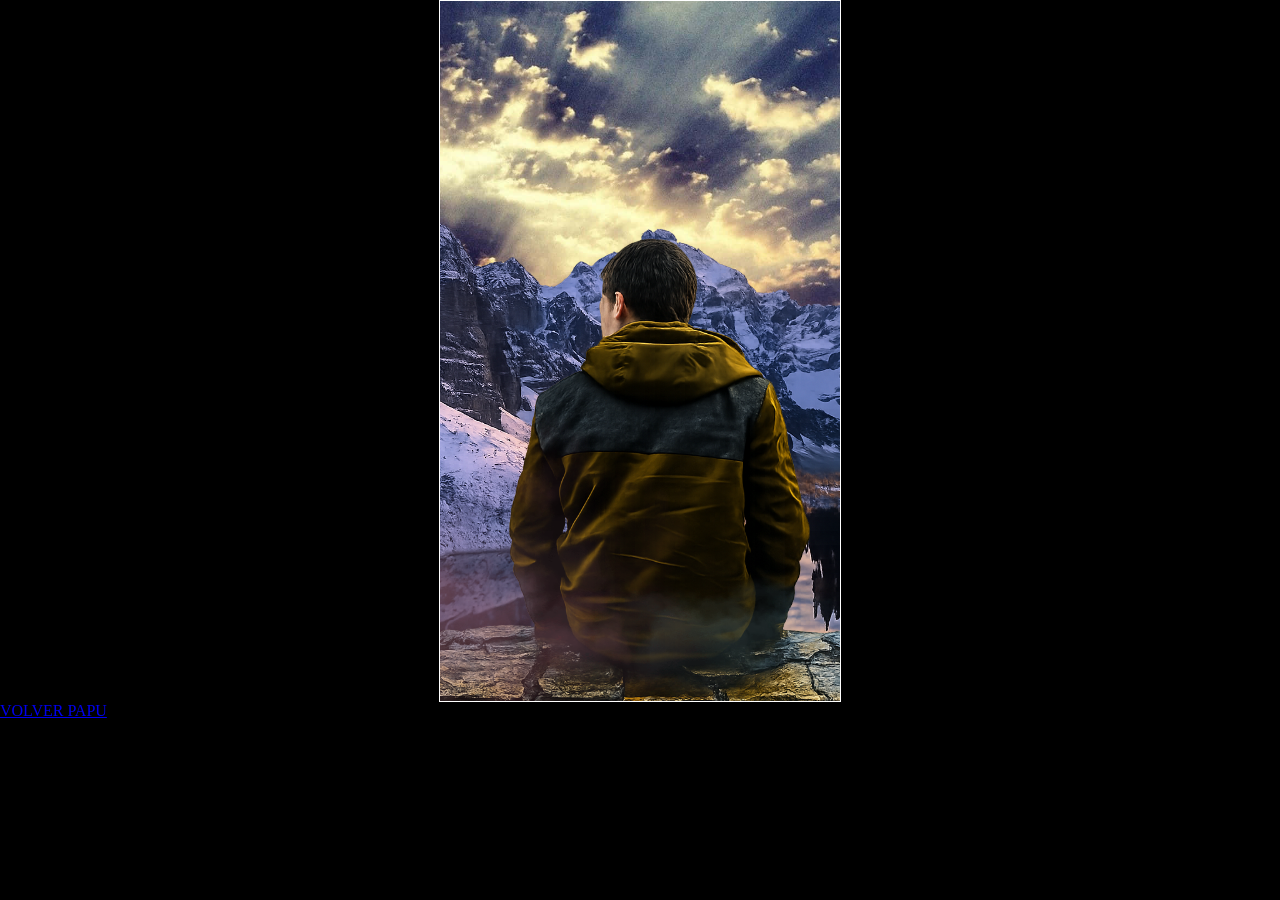
<file: PAISAJE/index2.html>
<!DOCTYPE html>
<html lang="en">
<head>
    <meta charset="UTF-8">
    <meta name="viewport" content="width=device-width, initial-scale=1.0">
    <title>EFECTO PARALLAX</title>
    <style>
        *{
            margin: 0px;
            padding: 0px;
        }
        body{
            background-color: black;
        }
        .contenedor{
            width: 400px;
            height: 700px;
            border:1px solid white;
            overflow: hidden;
            margin: 0 auto;
            position: relative;
        }
        .vapor{
            width: 200%;
            position: absolute;
            z-index: 4;
            top: 400px;
            left: -100px;
            animation: vapor 10s 1 forwards;
        }
        @keyframes vapor{
            from{
                left: 0px;

            }
            to{
                left: -200px;
            }
        }
        .persona{
            width: 800px;
            position: absolute;
            left:-200px;
            top:200px;
            z-index: 3;
            animation: persona 15s 1 forwards;
        }
        @keyframes persona {
            from{
                top:100px;
                scale: 100%;
                filter: grayscale(100%)
            }
            to{
                top: 200px;
                scale: 120%;
                filter: grayscale(0%)
            }
        }
        .paisaje{
            width: 600px;
            position: absolute;
            left:-150px;
            z-index: 2;
            animation: paisaje 20s 1  forwards;
        }
        @keyframes paisaje {
            from{
                top:-100px;
                filter: blur(3px);
            }
            to{
                top: -70px;
                filter: blur(opx);
            }
        }
        .cielo{
            width: 700px;
            position: absolute;
            left:-150px;
            z-index: 1;
            animation: cielo 30s 1 forwards;
        }
        @keyframes cielo {
            from{
                scale: 100%;
                filter: blur(4px);
            }
            to{
                scale:150%;
                filter: blur(0px);
            }
        }
    </style>
</head>
<body>
    <div class="contenedor">
        <img class="vapor" src="img/humo.png" alt="">
        <img class="persona" src="img/PERSONA 2.png" alt="">
        <img class="paisaje" src="img/FONDO2.png" alt="">
        <img class="cielo" src="img/CIELO.jpg" alt="">
    </div>
</body>
<a href="../index.html">VOLVER PAPU</a>
</html>
</file>
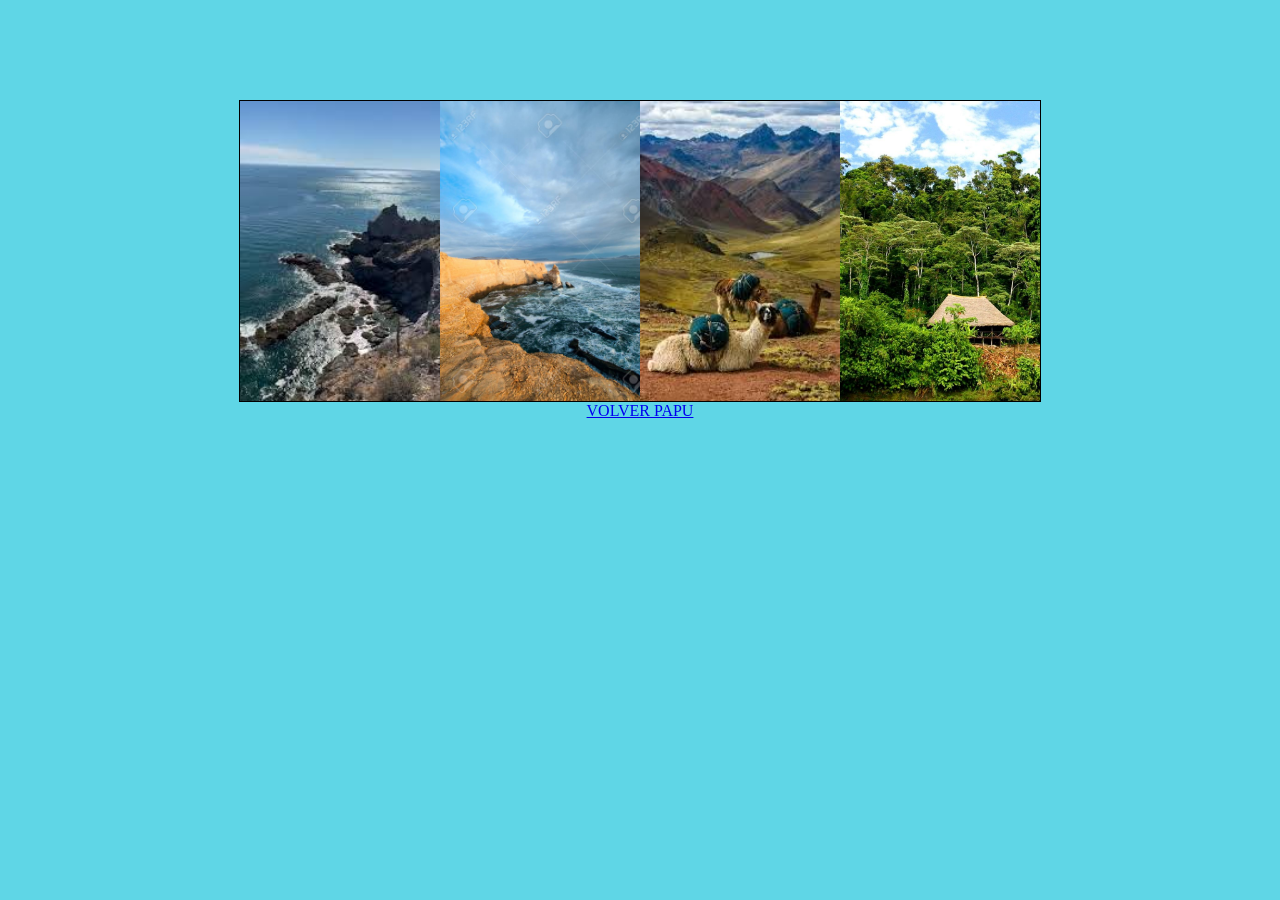
<file: PERU/index3.html>
<html>
<head>
        <title>TURISMO PERU</title>
            <style>
              *{
                  padding:0px;
                  margin:0px;
                  text-align:center;
                }
            body{
              background-color: rgb(95, 214, 230);
            }
            .contenedor{
                width: 800px; /*ancho*/
                height: 300px; /*alto*/
                border: 1px solid black;
                position: relative;/*provoca el centrado con div*/
                margin: 0 auto; /*centrado del contenedor*/
                margin-top: 100;
                overflow: hidden;
                background-size: cover;
            }
            .tarjeta1,.tarjeta2,.tarjeta3,.tarjeta4{
                width: 200px; /*dimension del cuadro*/
                height: 300px;
                position: absolute; /*interno*/
                top: -300px;
                background-size: cover;
               
            }
            .tarjeta1{
              background-image: url(img/mar.jpg);
              left: 0px;
              animation: tarjeta1 3s 1 forwards ;
            }  
            .tarjeta2{
              background-image: url(img/costa.jpg);
              left: 200px;
              animation: tarjeta1 3s 1 forwards 3s;
            }  
            .tarjeta3{
              background-image: url(img/sierra.jpg);
              left: 400px;
              animation: tarjeta1 3s 1 forwards 6s;

            }  
            .tarjeta4{
              background-image: url(img/selva.jpg);
              left: 600px;
              animation: tarjeta1 3s 1 forwards 9s ;
            }  
            @keyframes tarjeta1{
                0%{
                   
                   top:-300px; /*arriba*/
                   transform: rotate(180deg);
                }
                50%{
                    top: 300px;
                }
                100%{
                    top:0%
                }
            }
            /*EVENTOS*/
           .tarjeta1:hover{
              transition:  1s;
              scale:1.2;
              z-index:1;
            }
            .tarjeta2:hover{
              transition:  1s;
              scale:1.2;
              z-index:1;
            }
            .tarjeta3:hover{
              transition:  1s;
              scale:1.2;
              z-index:1;
            }
            .tarjeta4:hover{
              transition:  1s;
              scale:1.2;
              z-index:1;
            }
                
        </style>

</head>
<body>
    <div class="Contenedor">
        <div class="tarjeta1"></div>
        <div class="tarjeta2"></div>
        <div class="tarjeta3"></div>
        <div class="tarjeta4"></div>
    </div>
     
</body>
<a href="../index.html">VOLVER PAPU</a>
</html>
</file>
<file: estilo.css>
*{
    margin: 0;
    padding: 0;
}
body{
    background-color: rgb(245, 236, 236);

}
.texto{
    position: absolute;
    top: 3px;
    left: 550px;
    font-size: 25px;
    font-family: Arial, sans-serif;
    font-weight: 900;
    color: rgb(255, 255, 255);
    line-height: 1;
   
}

.franja1{
    width: 300px;
    height: 335px;
    left: 100px;
    background-color: aqua;
    background-size: cover;
    background-position: -180px 590px;
    position: absolute;
    top: 100px;
    clip-path: polygon(0 0, 100% 0%, 100% 74%, 49% 100%, 0 72%);
    z-index: 2;
    animation: cielo 15s 1 forwards;
}
.cuadrito{
    width: 250px;
    height: 210px;
    background-image: url("img/ajedrez.png");
    background-size: cover;
    object-fit: contain;
    position: absolute;
    z-index: 5;
    top: 120px;
    left: 120px;
}

.franja2{
    width: 600px;
    height: 375px;
    left: 450px;
    background-color: rgb(224, 98, 98);
    background-size: cover;
    background-position: -180px 590px;
    position: absolute;
    top: 100px;
    clip-path: polygon(0 0, 100% 0%, 100% 74%, 49% 100%, 0 72%);
    z-index: 2;
    animation: cielo 15s 1 forwards;
}
.cuadrito2{
    width: 200px;
    height: 210px;
    background-image: url("img/doc.png");
    background-size: cover;
    object-fit: contain;
    position: absolute;
    z-index: 5;
    top: 110px;
    left: 530px;
}
.cuadrito3{
    width: 400px;
    height: 300px;
    background-image: url("img/info.png");
    background-size: cover;
    object-fit: contain;
    position: absolute;
    z-index: 5;
    top: 90px;
    left: 680px;
}
.franja3{
    width: 500px;
    height: 335px;
    left: 1100px;
    background-color: rgb(212, 152, 112);
    background-size: cover;
    background-position: -180px 590px;
    position: absolute;
    top: 100px;
    clip-path: polygon(0 0, 100% 0%, 100% 74%, 49% 100%, 0 72%);
    z-index: 2;
    animation: cielo 15s 1 forwards;
}
.cuadrito4{
    width: 220px;
    height: 210px;
    background-image: url("img/ABEJA.png");
    background-size: cover;
    object-fit: contain;
    position: absolute;
    z-index: 5;
    top: 110px;
    left: 1100px;
}
.cuadrito5{
    width: 250px;
    height: 250px;
    background-image: url("img/COHETE.png");
    background-size: cover;
    object-fit: contain;
    position: absolute;
    z-index: 5;
    top: 100px;
    left: 1330px;
}
.franja4{
    width: 500px;
    height: 335px;
    left: 1650px;
    background-color: rgb(229, 137, 238);
    background-size: cover;
    background-position: -180px 590px;
    position: absolute;
    top: 100px;
    clip-path: polygon(0 0, 100% 0%, 100% 74%, 49% 100%, 0 72%);
    z-index: 2;
    animation: cielo 15s 1 forwards;
}
.cuadrito6{
    width: 220px;
    height: 210px;
    background-image: url("img/peru.png");
    background-size: cover;
    object-fit: contain;
    position: absolute;
    z-index: 5;
    top: 110px;
    left: 1670px;
}
.cuadrito7{
    width: 250px;
    height: 250px;
    background-image: url("img/progra.png");
    background-size: cover;
    object-fit: contain;
    position: absolute;
    z-index: 5;
    top: 106px;
    left: 1899px;
}
.franja6{
    width: 300px;
    height: 335px;
    left: 700px;
    background-color: rgb(126, 1, 1);
    background-size: cover;
    background-position: -180px 590px;
    position: absolute;
    top: 600px;
    clip-path: polygon(0 0, 100% 0%, 100% 74%, 49% 100%, 0 72%);
    z-index: 2;
    animation: cielo 15s 1 forwards;
}
.cuadrito10{
    width: 280px;
    height: 230px;
    background-image: url("img/payaso.png");
    background-size: cover;
    object-fit: contain;
    position: absolute;
    z-index: 5;
    top: 600px;
    left: 715px;
}
.franja5{
    width: 500px;
    height: 335px;
    left: 100px;
    background-color: rgb(83, 66, 33);
    background-size: cover;
    background-position: -180px 590px;
    position: absolute;
    top: 600px;
    clip-path: polygon(0 0, 100% 0%, 100% 74%, 49% 100%, 0 72%);
    z-index: 2;
    animation: cielo 15s 1 forwards;
}
.cuadrito8{
    width: 200px;
    height: 200px;
    background-image: url("img/gym.png");
    background-size: cover;
    object-fit: contain;
    position: absolute;
    z-index: 5;
    top: 640px;
    left: 120px;
}
.cuadrito9{
    width: 250px;
    height: 250px;
    background-image: url("img/paisaje.png");
    background-size: cover;
    object-fit: contain;
    position: absolute;
    z-index: 5;
    top: 590px;
    left: 330px;
}
</file>
<file: GYM/estilos.css>
*{
    margin: 0;
    padding: 0;
}
body{
    background-color: black;

}
.contenedor{
    width: 600px;
    height: 900px;
    border: 1px solid white;
    margin: 0 auto; /*centra*/
    position: relative;
    overflow: hidden;

}
.franja1{
    width: 800px;
    height: 550px;
    background-image: url("img/gym2.jpg");
    background-size: cover;
    background-position: -180px 590px;
    position: absolute;
    top: 100px;
    clip-path: polygon(0 0, 100% 46%, 100% 100%, 0 55%);
    z-index: 2;
    animation: franja1 15s 1 forwards;
}
@keyframes franja1 {
    from{
        scale: 200%;
        filter: blur(10px);
    }
    to{
        scale:100%;
        filter: blur(0px);
    }
}
.franja{
    width: 800px;
    height: 550px;
    background-size: cover;
    background-color: rgba(253, 120, 226, 0.523);
    position: absolute;
    top: 100px;
    clip-path: polygon(0 0, 100% 46%, 100% 100%, 0 55%);
    z-index: 3;
    animation: franja 15s 1 forwards;

}
@keyframes franja {
    from{
        scale: 200%;
        filter: blur(10px);
    }
    to{
        scale:100%;
        filter: blur(0px);
    }
}
.franja2{
    width: 250px;
    height: 400px;
    background-color: rgb(235, 169, 253);
    position: absolute;
    top: 414px;
    left: 40px;
    clip-path: polygon(0 0, 100% 20%, 100% 100%, 0 100%);
    z-index: 5;
    animation: franja2 15s 1 forwards;
}
@keyframes franja2 {
    from{
        top:500px;
        scale: 50%;
        filter: grayscale(-100%)
    }
    to{
        top: 414px;
        scale: 100%;
        filter: grayscale(0%)
    }
}
.franja5{
    width: 250px;
    height: 410px;
    background-color: rgba(61, 57, 57, 0.787);
    position: absolute;
    top: 410px;
    left: 50px;
    clip-path: polygon(0 0, 100% 20%, 100% 100%, 0 100%);
    z-index: 4;
    animation: franja5 15s 1 forwards;
}
@keyframes franja5 {
    from{
        top:500px;
        scale: 50%;
        filter: grayscale(-100%)
    }
    to{
        top: 410px;
        scale: 100%;
        filter: grayscale(0%)
    }
}
.franja3{
    width: 600px;
    height: 700px;
    background-color: rgba(4, 10, 84, 0.999);
    position: absolute;
    top: 0px;
    left: 0px;
    clip-path: polygon(0 0, 100% 0%, 100% 100%, 0 75%);
    z-index: 1;
}
.franja4{
    width: 600px;
    height: 700px;
    background-color: rgb(5, 4, 54);
    position: absolute;
    top: 200px;
    left: 0px;
    z-index: 1;
    clip-path: polygon(0 0, 100% 25%, 100% 100%, 0 100%);

}
.modelo{
    width: 400px;
    position: absolute;
    z-index: 3;
    left: 5px;
    animation: modelo 12s 1 forwards;
}
@keyframes modelo {
            from{
                top:300px;
                scale: 50%;
                filter: grayscale(100%)
            }
            to{
                top: 55px;
                scale: 100%;
                filter: grayscale(0%)
            }
        }
.texto1{
    position: absolute;
    top: 3px;
    left: 70px;
    font-size: 67px;
    font-family: Arial, sans-serif;
    font-weight: 900;
    color: rgb(255, 255, 255);
    line-height: 1;
    z-index: 10;
    animation: cinematico 15s 1 forwards;
}
.texto2{
    position: absolute;
    top: 89px;
    left: 250px;
    font-size: 75px;
    font-family: Arial, sans-serif;
    font-weight: 900;
    color: rgb(242, 246, 247);
    line-height: 1;
    z-index: 10;
    animation: cinematico 15s 1 forwards;
    
}
@keyframes cinematico{

    from{
        letter-spacing:-100px;
        opacity:0;
        filter:blur(20px);
    }

    to{
        letter-spacing:5px;
        opacity:1;
        filter:blur(0);
    }

}
.texto3{
    position: absolute;
    top: 490px;
    left: 50px;
    font-size: 30px;
    font-family: Arial, sans-serif;
    font-weight: 900;
    color: rgb(2, 20, 83);
    line-height: 1;
    z-index: 10;
    animation: grande 20s 1 forwards;
    
}
.texto4{
    position: absolute;
    top: 514px;
    left: 70px;
    font-size: 35px;
    font-family: Arial, sans-serif;
    font-weight: 900;
    color: rgb(12, 4, 67);
    line-height: 1;
    z-index: 10;
    animation: grande 20s 1 forwards;
    
}
@keyframes grande{

    from{
        transform:
        translateZ(-2000px)
        scale(0)
        rotateX(40deg);

        opacity:0;
        filter:blur(30px);
    }

    to{
        transform:
        translateZ(0)
        scale(1)
        rotateX(0deg);

        opacity:1;
        filter:blur(0);
    }

}
.texto5,.texto6,.texto7,.texto8,.texto9,.texto10,
.texto11,.texto12{
    position: absolute;
    left: 70px;
    font-size: 10px;
    font-family: Arial, sans-serif;
    font-weight: 900;
    color: rgb(242, 246, 247);
    line-height: 1;
    z-index: 10;
    animation: texto 15s 1 forwards;
}
@keyframes texto{
    from{
        scale: 200%;
        filter: blur(100px);
    }
    to{
        scale:100%;
        filter: blur(0px);
    }
}
.texto5{
    top:560px;
}
.texto6{
    top:575px;
}
.texto7{
    top: 590px;
}
.texto8{
    top: 605px;
}
.texto9{
    top: 620px;
}
.texto10{
    top: 635px;
}
.texto11{
    top: 650px;
}
.texto12{
    top: 665px;
}

.texto14{
    position: absolute;
    left: 60px;
    font-size: 13px;
    font-family: Arial, sans-serif;
    font-weight: 900;
    color: rgb(37, 39, 39);
    line-height: 1;
    z-index: 10;
    top: 720px;
    animation: texto2 20s 1 forwards;
}
@keyframes texto2{
    from{
        scale: 200%;
        filter: blur(100px);
    }
    to{
        scale:100%;
        filter: blur(0px);
    }
}
.texto15{
    position: absolute;
    left: 60px;
    font-size: 11.5px;
    font-family: Arial, sans-serif;
    font-weight: 900;
    color: rgb(184, 219, 219);
    line-height: 1;
    z-index: 10;
    top: 850px;
}
.texto16{
    position: absolute;
    left: 390px;
    font-size: 10.5px;
    font-family: Arial, sans-serif;
    font-weight: 900;
    color: rgb(78, 223, 223);
    line-height: 1;
    z-index: 10;
    top: 620px;
}
.texto17{
    position: absolute;
    left: 390px;
    font-size: 10.5px;
    font-family: Arial, sans-serif;
    font-weight: 900;
    color: rgb(78, 223, 223);
    line-height: 1;
    z-index: 10;
    top: 810px;
}
.texto18{
    position: absolute;
    left: 390px;
    font-size: 10.5px;
    font-family: Arial, sans-serif;
    font-weight: 900;
    color: rgb(78, 223, 223);
    line-height: 1;
    z-index: 10;
    top: 710px;
}
.franja1{
    width: 800px;
    height: 550px;
    background-image: url("img/gym2.jpg");
    background-size: cover;
    background-position: -180px 590px;
    position: absolute;
    top: 100px;
    z-index: 2;

}
.cuadrito{
    width: 70px;
    height: 40px;
    background-image: url("img/ubicacion.png");
    background-size: cover;
    object-fit: contain;
    position: absolute;
    z-index: 5;
    top: 600px;
    left: 310px;
}
.cuadrito2{
    width: 40px;
    height: 40px;
    background-image: url("img/ig.png");
    background-size: contain;
    position: absolute;
    z-index: 5;
    top: 700px;
    left: 320px;
}
.cuadrito3{
    width: 40px;
    height: 40px;
    background-image: url("img/face.png");
    background-size: contain;
    position: absolute;
    z-index: 5;
    top: 800px;
    left: 320px;
}
</file>
